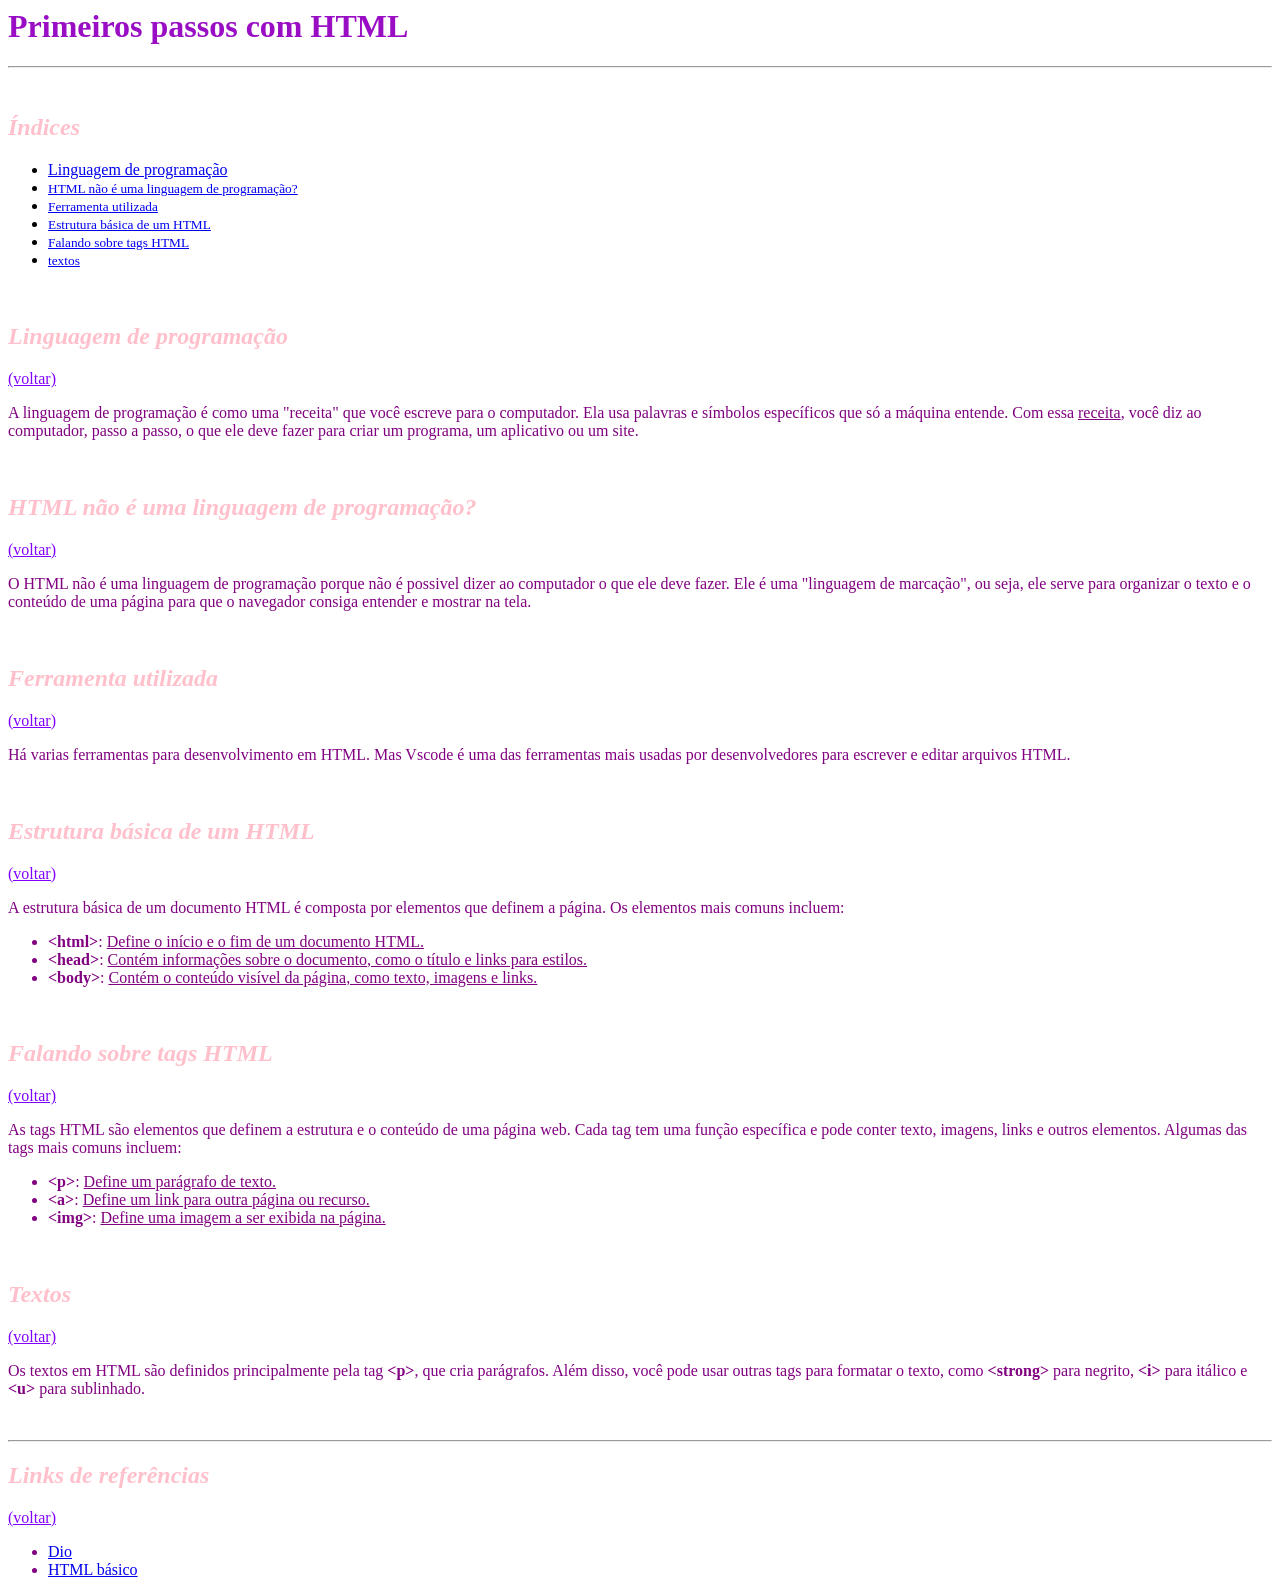
<file: Desafios_html_web_developer/index.html>
<html>
  <head>
    <title>Primeiros passos com HTML</title>
  </head>
  <body>
    <a name="voltar"></a>
    <h1 style="color:rgb(153, 14, 196);">Primeiros passos com HTML</h1>
    <hr />
    <br >
    <h2><i style="color:pink;">Índices</i></h2>
    <ul>
        <li><small></small><a href="#Linguagem de programação">Linguagem de programação</a></small></li>
        <li><small><a href="#HTML não é uma linguagem de programação?">HTML não é uma linguagem de programação?</a></small></li>
        <li><small><a href="#Ferramenta utilizada">Ferramenta utilizada</a></small></li>
        <li><small><a href="#Estrutura básica de um HTML">Estrutura básica de um HTML</a></small></li>
        <li><small><a href="#Falando sobre tags HTML">Falando sobre tags HTML</a></small></li>
        <li><small><a href="#textos">textos</a></small></li>
    </ul>
    <br>
    <h2><i style="color:pink;" id="Linguagem de programação">Linguagem de programação</i></h2>
    <a href="#voltar" style="color:rgb(128, 0, 255)">(voltar)</a>
    <p style="color:purple">A linguagem de programação é como uma "receita" que você escreve para o computador. Ela usa palavras
    e símbolos específicos que só a máquina entende. Com essa <u>receita</u>, você diz ao computador,
    passo a passo, o que ele deve fazer para criar um programa, um aplicativo ou um site.</p>
    <br>
    <h2><i style="color:pink;" id="HTML não é uma linguagem de programação?">HTML não é uma linguagem de programação?</i></h2>
    <a href="#voltar" style="color:rgb(128, 0, 255)">(voltar)</a>
    <p style="color:purple">O HTML não é uma linguagem de programação porque não é possivel dizer ao computador o que ele deve fazer.
    Ele é uma "linguagem de marcação", ou seja, ele serve para organizar
    o texto e o conteúdo de uma página para que o navegador consiga entender e mostrar na tela.</p>
    <br>
    <h2><i style="color:pink;" id="Ferramenta utilizada">Ferramenta utilizada</i></h2>
    <a href="#voltar" style="color:rgb(128, 0, 255)">(voltar)</a>
    <p style="color:purple">Há varias ferramentas para desenvolvimento em HTML.
    Mas Vscode é uma das ferramentas mais usadas por desenvolvedores para escrever e editar arquivos HTML.</p>
    <br>
    <h2><i style="color:pink;" id="Estrutura básica de um HTML">Estrutura básica de um HTML</i></h2>
    <a href="#voltar" style="color:rgb(128, 0, 255)">(voltar)</a>
    <p style="color:purple">A estrutura básica de um documento HTML é composta por elementos que definem a página. Os elementos mais comuns incluem:</p>
    <ul style="color:purple">
        <li><strong>&lt;html&gt;</strong>: <u>Define o início e o fim de um documento HTML.</u></li>
        <li><strong>&lt;head&gt;</strong>: <u>Contém informações sobre o documento, como o título e links para estilos.</u></li>
        <li><strong>&lt;body&gt;</strong>: <u>Contém o conteúdo visível da página, como texto, imagens e links.</u></li>
    </ul>
    <br>
    <h2><i style="color:pink;" id="Falando sobre tags HTML">Falando sobre tags HTML</i></h2>
    <a href="#voltar" style="color:rgb(128, 0, 255)">(voltar)</a>
    <p style="color:purple">As tags HTML são elementos que definem a estrutura e o conteúdo de uma página web. Cada tag tem uma função específica e pode conter texto, imagens, links e outros elementos. Algumas das tags mais comuns incluem:</p>
    <ul style="color:purple">
        <li><strong>&lt;p&gt;</strong>: <u>Define um parágrafo de texto.</u></li>
        <li><strong>&lt;a&gt;</strong>: <u>Define um link para outra página ou recurso.</u></li>
        <li><strong>&lt;img&gt;</strong>: <u>Define uma imagem a ser exibida na página.</u></li>
    </ul>
    <br>
    <h2><i style="color:pink;" id="textos">Textos</i></h2>
    <a href="#voltar" style="color:rgb(128, 0, 255)">(voltar)</a>
    <p style="color:purple">Os textos em HTML são definidos principalmente pela tag <strong>&lt;p&gt;</strong>,
    que cria parágrafos. Além disso, você pode usar outras tags para formatar o texto, como
    <strong>&lt;strong&gt;</strong> para negrito, <strong>&lt;i&gt;</strong> para itálico e 
    <strong>&lt;u&gt;</strong> para sublinhado.</p>
    <br>
    <hr>
    <h2><i style="color:pink;">Links de referências</i></h2>
    <a href="#voltar" style="color:rgb(128, 0, 255)">(voltar)</a>
     <ul style="color:purple">
        <li><a href="https://dio.me" target="_blank">Dio</a></li>
        <li><a href="https://developer.mozilla.org/pt-BR/docs/Learn_web_development/Getting_started/Your_first_website/Creating_the_content" target="_blank">HTML básico</a></li>
    </ul>
</body>
</html>
</file>
